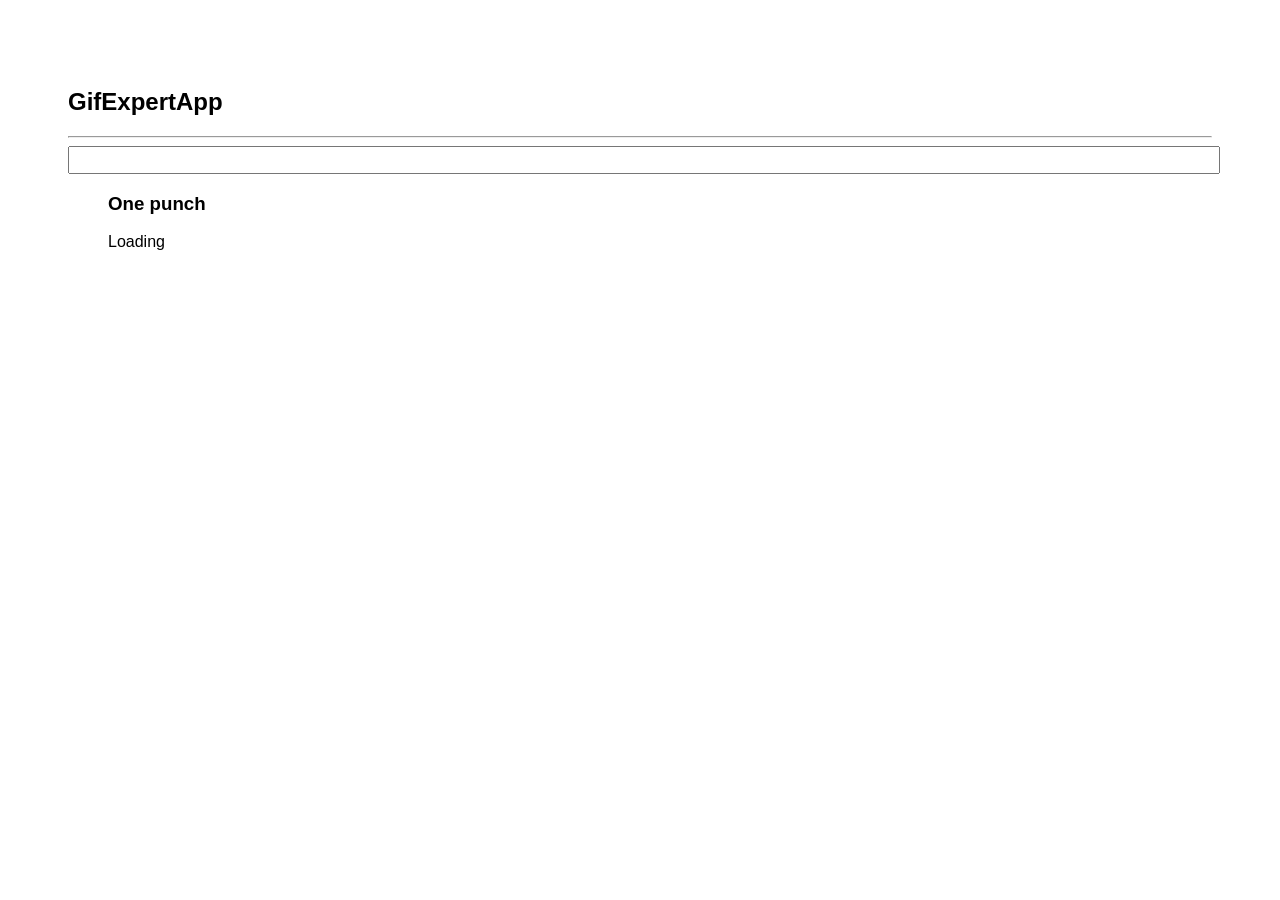
<file: docs/index.html>
<!doctype html>
<html lang="en">

<head>
    <meta charset="utf-8" />
    <link rel="icon" href="./favicon.ico" />
    <meta name="viewport" content="width=device-width,initial-scale=1" />
    <meta name="theme-color" content="#000000" />
    <meta name="description" content="Web site created using create-react-app" />
    <link rel="apple-touch-icon" href="./logo192.png" />
    <link rel="manifest" href="./manifest.json" />
    <link rel="stylesheet" href="https://cdnjs.cloudflare.com/ajax/libs/animate.css/4.1.1/animate.min.css" />
    <title>GifExpert App</title>
    <script defer="defer" src="./static/js/main.55e199bc.js"></script>
    <link href="./static/css/main.4a5d1a89.css" rel="stylesheet">
</head>

<body><noscript>You need to enable JavaScript to run this app.</noscript>
    <div id="root"></div>
</body>

</html>
</file>
<file: docs/static/css/main.4a5d1a89.css>
*{font-family:Helvetica,Arial,sans-serif}body{padding:60px}input{color:gray;font-size:1.2rem;width:100%}.card{align-content:center;border:1px solid grey;border-radius:6px;margin-bottom:10px;margin-right:10px;overflow:hidden}.card p{padding:5px;text-align:center}.card img{max-height:170px}.card-grid{display:flex;flex-direction:row;flex-wrap:wrap}
/*# sourceMappingURL=main.4a5d1a89.css.map*/
</file>
